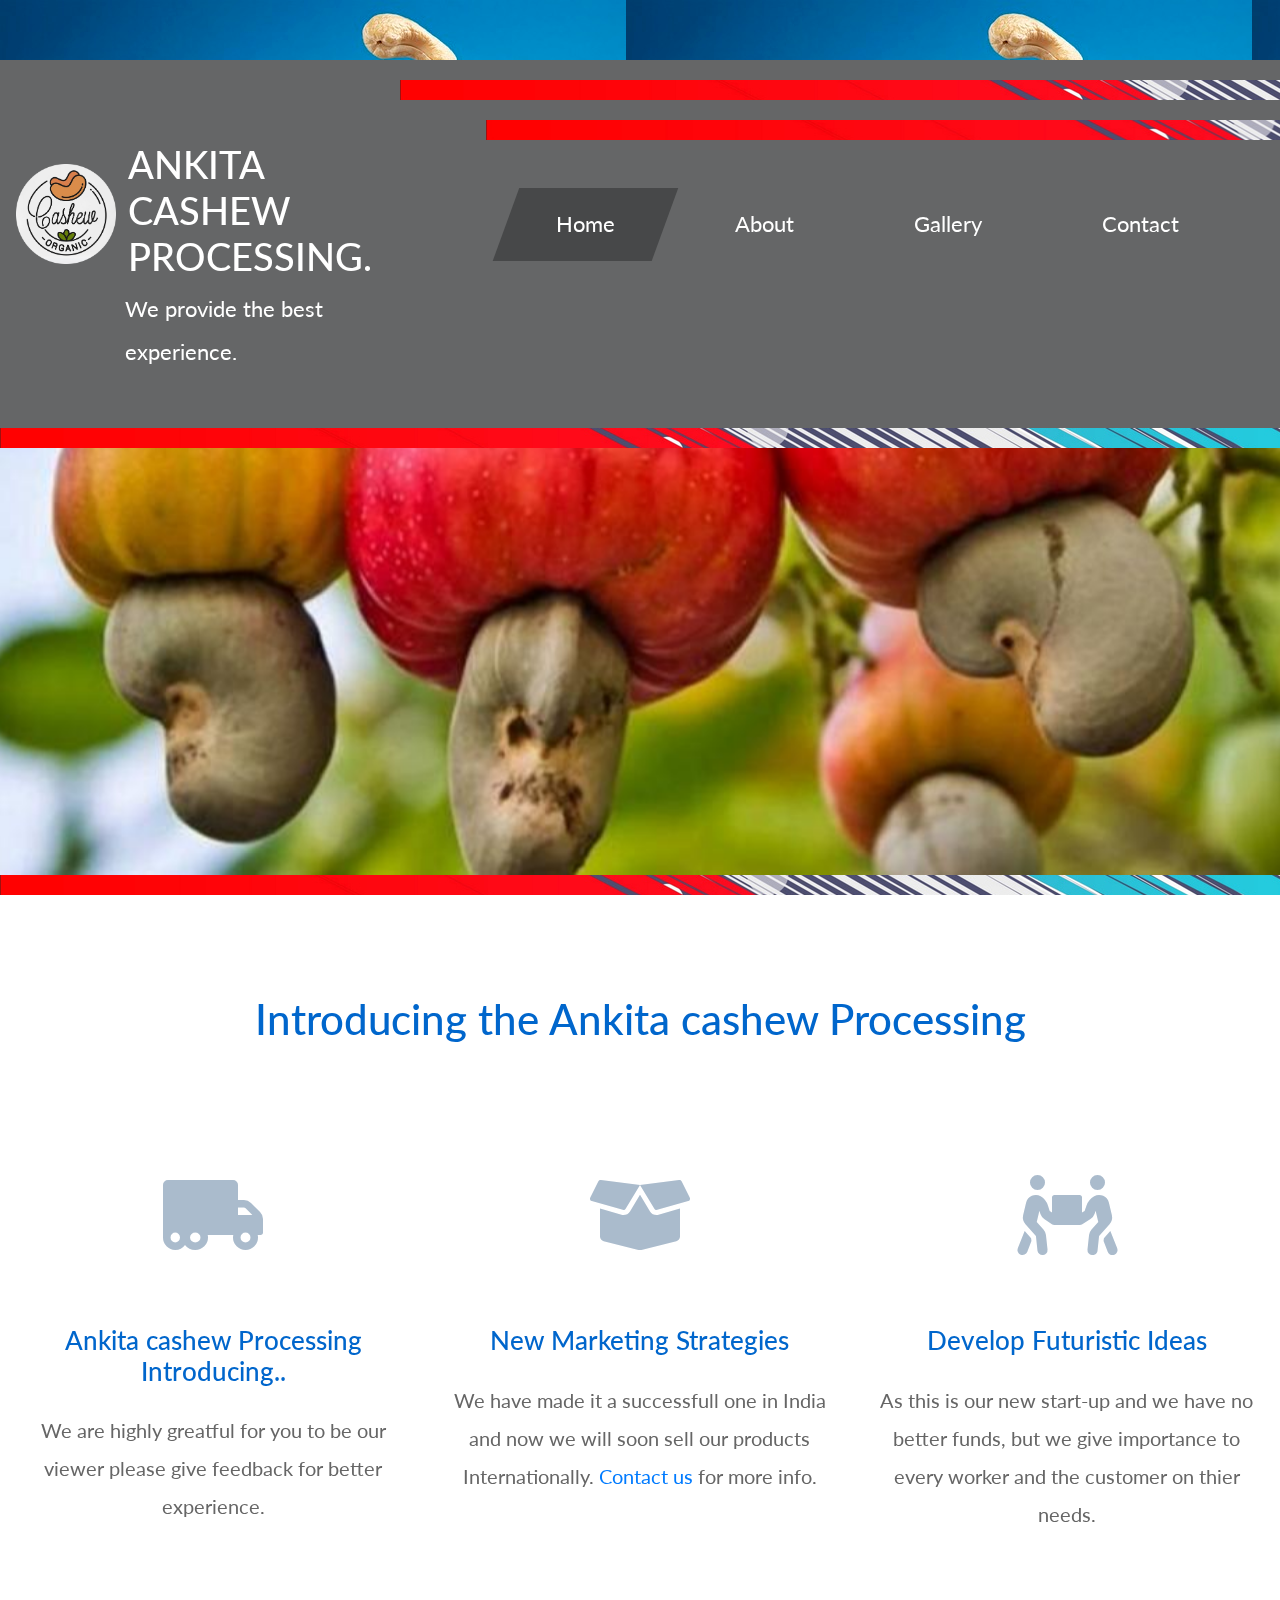
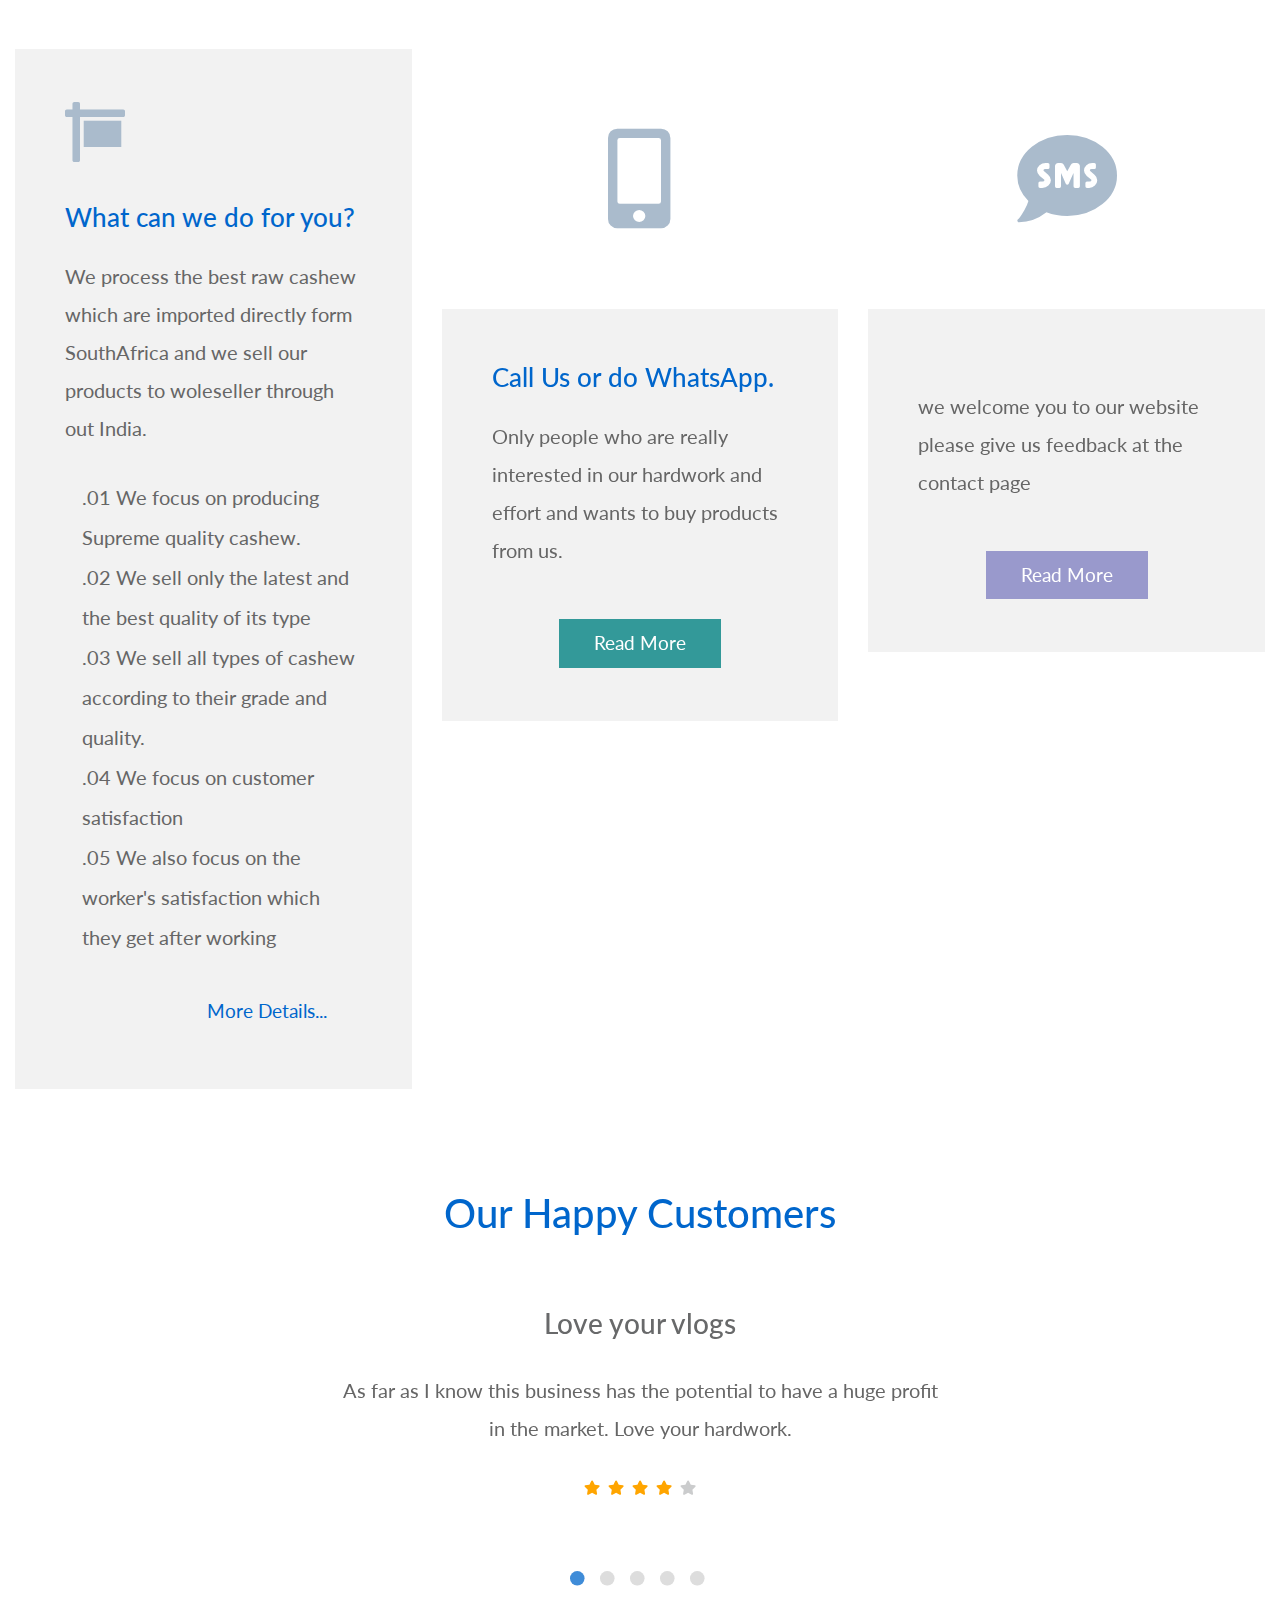
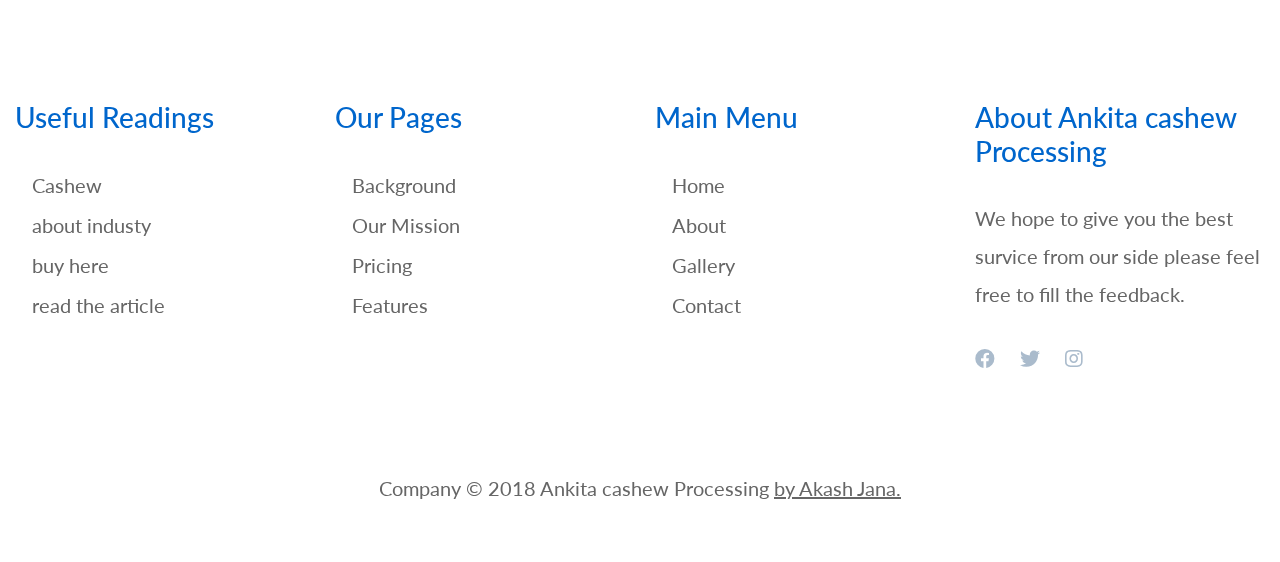
<file: index.html>
<!DOCTYPE html>
<html lang="en">

<head>
  <meta charset="UTF-8">

  <meta name="viewport" content="width=device-width, initial-scale=1.0">
  <link rel="SHORTCUT ICON" href="img\logo.png" alt="logo">

  <meta http-equiv="X-UA-Compatible" content="ie=edge">

  <title>Ankita Cashew Processing</title>

  <link href="https://fonts.googleapis.com/css?family=Lato:400" rel="stylesheet" />
  <!-- https://fonts.google.com/ -->

  <link href="css/bootstrap.min.css" rel="stylesheet" />
  <!-- https://getbootstrap.com/ -->

  <link href="fontawesome/css/all.min.css" rel="stylesheet" />
  <!-- https://fontawesome.com/ -->

  <link href="slick/slick.css" rel='stylesheet' />
  <!-- https://kenwheeler.github.io/slick/ -->
  <link href="slick/slick-theme.css" rel='stylesheet' />

  <link href="css/ankita.css" rel="stylesheet" />

</head>

<body>
  <div class="tm-container">
    <div class="tm-site-header"></div>

    <!-- tm-site-header -->
    <div class="tm-site-header-overlay">
      <div class="tm-header-stripe ml-auto">

      </div>
      <div class="tm-header-stripe tm-header-stripe-short ml-auto">

      </div>
      <div class="container-fluid">
        <div class="row">
          <div class="col-lg-4 tm-site-header-left">
            <table>
              <td>
                <img src="img/logo.png" alt="logo" style="width: 100px;">
              </td>
              <td>
              <h1 class="text-uppercase tm-site-name" style="padding-left: 10px;">Ankita cashew Processing.</h1>
              </td>
            </table>
            <p class="text-white mb-0 tm-site-desc" style="padding-left: 110px;">We provide the best experience.</p>
          </div>
          <div class="col-lg-8 tm-site-header-right">

            <!--Navbar-->
            <nav class="navbar navbar-expand-lg">

              <!-- Collapse button -->
              <button class="navbar-toggler toggler-example" type="button" data-toggle="collapse" data-target="#navbarNav" aria-controls="navbarNav" aria-expanded="false" aria-label="Toggle navigation">
                <span class="dark-blue-text">
                  <i class="fas fa-bars text-white">

                  </i>
                </span>
              </button>


              <!-- Collapsible content -->
              <div class="collapse navbar-collapse tm-nav" id="navbarNav">

                <!-- Links -->
                <ul class="navbar-nav ml-auto">
                  <li class="nav-item active">
                    <a class="nav-link tm-nav-link" href="#">
                      Home
                      <span class="sr-only">
                        (current)
                      </span>
                    </a>
                  </li>
                  <li class="nav-item">
                    <a class="nav-link tm-nav-link" href="about.html">
                      About
                    </a>
                  </li>
                  <li class="nav-item">
                    <a class="nav-link tm-nav-link" href="gallery.html">
                      Gallery
                    </a>
                  </li>
                  <li class="nav-item">
                    <a class="nav-link tm-nav-link" href="contact.html">
                      Contact
                    </a>
                  </li>
                </ul>

                <!-- Links -->
              </div>

              <!-- Collapsible content -->
            </nav>

            <!--/.Navbar-->
          </div>

          <!-- col -->
        </div>

        <!-- row -->
      </div>

      <!-- container fluid -->
    </div>

    <!-- tm-site-header-overlay -->
    <div class="tm-header-stripe w-100">

    </div>
  </div>
  <div class="tm-container">
    <div class="parallax-window" data-parallax="scroll" data-image-src="img/real-dynamic-banner-01.jpg">
    </div>
  </div>

  <div class="tm-container bg-white">
    <div class="tm-header-stripe w-100">

    </div>
    <div class="container-fluid">

      <!--Intro-->
      <section class="row tm-mb-1">
        <h2 class="col-12 text-center tm-text-primary tm-my-1 tm-intro-text">
          Introducing the Ankita cashew Processing</h2>
        <div class="col-lg-4 text-center">
          <div class="tm-box-1">
            <i class="fas fa-truck-moving fa-4x tm-icon-1">

            </i>
            <h3 class="tm-h3 tm-text-primary">
              Ankita cashew Processing Introducing..</h3>
            <p>We are highly greatful for you to be our viewer please give feedback for better experience.</p>
          </div>
        </div>
        <div class="col-lg-4 text-center">
          <div class="tm-box-1">
            <i class="fas fa-box-open fa-4x tm-icon-1">

            </i>
            <h3 class="tm-h3 tm-text-primary">
              New Marketing Strategies</h3>
            <p>We have made it a successfull one in India and now we will soon sell our products Internationally.
              <a rel="nofollow" href="https://templatemo.com/contact" target="_parent">
                Contact us
              </a>
              for more info.
            </p>
          </div>
        </div>
        <div class="col-lg-4 text-center">
          <div class="tm-box-1">
            <i class="fas fa-people-carry fa-4x tm-icon-1">

            </i>
            <h3 class="tm-h3 tm-text-primary">
              Develop Futuristic Ideas</h3>
            <p>As this is our new start-up and we have no better funds, but we give importance to every worker and the customer on thier needs.</p>
          </div>
        </div>
      </section>

      <!-- Services -->
      <div class="row tm-mb-1">
        <div class="col-lg-4">
          <div class="tm-bg-gray tm-box-2">
            <i class="fas fa-3x fa-sign tm-mb-3">

            </i>
            <h3 class="tm-text-primary tm-h3">
              What can we do for you?</h3>
            <p class="tm-mb-4">
              We process the best raw cashew which are imported directly form SouthAfrica and we sell our products to woleseller through out India.</p>
            <ul class="tm-mb-4">
              <li>.01 We focus on producing Supreme quality cashew.</li>
              <li>.02 We sell only the latest and the best quality of its type</li>
              <li>.03 We sell all types of cashew according to their grade and quality.</li>
              <li>.04 We focus on customer satisfaction</li>
              <li>.05 We also focus on the worker's satisfaction which they get after working</li>
            </ul>
            <a href="#" class="d-block text-right btn-pad btn-text">
              More Details...
            </a>
          </div>
        </div>
        <div class="col-lg-4">
          <i class="fas fa-mobile-alt fa-5x tm-icon-2 d-block text-center">

          </i>
          <div class="tm-bg-gray tm-box-2">
            <h3 class="tm-text-primary tm-h3">
              Call Us or do WhatsApp.</h3>
            <p class="tm-mb-5">
              Only people who are really interested in our hardwork and effort and wants to buy products from us.</p>
            <div class="text-center">
              <a href="#" class="btn btn-primary rounded-0">
                Read More</a>
            </div>
          </div>
        </div>
        <div class="col-lg-4">
          <i class="fas fa-sms fa-5x tm-icon-2 d-block text-center">

          </i>
          <div class="tm-bg-gray tm-box-2">
            <h3 class="tm-text-primary tm-h3">

            </h3>
            <p class="tm-mb-5">
              we welcome you to our website please give us feedback at the contact page</p>
            <div class="text-center">
              <a href="#" class="btn btn-secondary rounded-0">
                Read More</a>
            </div>
          </div>
        </div>
      </div>







      <!-- Testimonials -->
      <div class="tm-mb-2">
        <h2 class="text-center tm-text-primary tm-h2-big tm-mb-6">
          Our Happy Customers</h2>

        <!-- Carousel -->
        <div class="col-lg-6 mx-auto tm-mb-4">
          <div class="tm-carousel">
            <div class="text-center">
              <h3 class="tm-mb-4 tm-text-dark-gray">
                Love your vlogs</h3>
              <p class="tm-mb-4">
                As far as I know this business has the potential to have a huge profit in the market. Love your hardwork.</p>
              <div class="rating">
                <span class="star fas fa-star checked">

                </span>
                <span class="star fas fa-star checked">

                </span>
                <span class="star fas fa-star checked">

                </span>
                <span class="star fas fa-star checked">

                </span>
                <span class="star fas fa-star">

                </span>
              </div>
            </div>

            <div class="text-center">
              <h3 class="tm-mb-4 tm-text-dark-gray">
                Good quality cashew kernels.</h3>
              <p class="tm-mb-4">
                I would like to meet your factory and to buy some kernels for the best price.</p>
              <div class="rating">
                <span class="star fas fa-star checked">

                </span>
                <span class="star fas fa-star checked">

                </span>
                <span class="star fas fa-star checked">

                </span>
                <span class="star fas fa-star checked">

                </span>
                <span class="star fas fa-star checked">

                </span>
              </div>
            </div>
            <div class="text-center">
              <h3 class="tm-mb-4 tm-text-dark-gray">
                The move takes no time</h3>
              <p class="tm-mb-4">
                Moving your business digitally is a good thing and this shows that your business is already in high profits. I would like to invest in your business. </p>
              <div class="rating">
                <span class="star fas fa-star checked">

                </span>
                <span class="star fas fa-star checked">

                </span>
                <span class="star fas fa-star checked">

                </span>
                <span class="star fas fa-star checked">

                </span>
                <span class="star fas fa-star">

                </span>
              </div>
            </div>
            <div class="text-center">
              <h3 class="tm-mb-4 tm-text-dark-gray">
                Love your blogs</h3>
              <p class="tm-mb-4">
                the documents were legit and was very interesting to read , love your blogs keep it up.</p>
              <div class="rating">
                <span class="star fas fa-star checked">

                </span>
                <span class="star fas fa-star checked">

                </span>
                <span class="star fas fa-star checked">

                </span>
                <span class="star fas fa-star checked">

                </span>
                <span class="star fas fa-star">

                </span>
              </div>
            </div>
            <div class="text-center">
              <h3 class="tm-mb-4 tm-text-dark-gray">
                Want to do business...</h3>
              <p class="tm-mb-4">
                I am from Delhi the capital of India I am following your hardwork for a long time, so I felt its time to talk to you for some investment.
              </p>
              <div class="rating">
                <span class="star fas fa-star checked">

                </span>
                <span class="star fas fa-star checked">

                </span>
                <span class="star fas fa-star checked">

                </span>
                <span class="star fas fa-star checked">

                </span>
                <span class="star fas fa-star">

                </span>
              </div>
            </div>
          </div>
        </div>
      </div>







      <div class="row tm-mb-7">
        <div class="col-lg-3 col-sm-6 mb-lg-0 mb-5">
          <h3 class="tm-text-primary tm-mb-4">
            Useful Readings</h3>
          <nav class="tm-nav-secondary">
            <ul>
              <li>
                <a href="https://en.wikipedia.org/wiki/Cashew">
                  Cashew
                </a>
              </li>
              <li>
                <a href="https://www.actahort.org/books/1080/1080_10.htm">
                  about industy
                </a>
              </li>
              <li>
                <a href="https://dir.indiamart.com/contai/cashew-nuts.html">
                  buy here
                </a>
              </li>
              <li>
                <a href="http://www.iifpt.edu.in/pmfme/dpr-cnuts.pdf">
                  read the article
                </a>
              </li>
            </ul>
          </nav>
        </div>

        <div class="col-lg-3 col-sm-6 mb-lg-0 mb-5">
          <h3 class="tm-text-primary tm-mb-4">Our Pages</h3>
          <nav class="tm-nav-secondary">
            <ul>
              <li><a href="#">Background</a></li>
              <li><a href="#">Our Mission</a></li>
              <li><a href="#">Pricing</a></li>
              <li><a href="#">Features</a></li>
            </ul>
          </nav>
        </div>

        <div class="col-lg-3 col-sm-6 mb-lg-0 mb-5">
          <h3 class="tm-text-primary tm-mb-4">Main Menu</h3>
          <nav class="tm-nav-secondary">
            <ul>
              <li>
                <a href="index.html">
                  Home
                  <span class="sr-only">
                    (current)
                  </span>
                </a>
              </li>
              <li>
                <a href="about.html">
                  About
                </a>
              </li>
              <li>
                <a href="#">
                  Gallery
                </a>
              </li>
              <li>
                <a href="contact.html">
                  Contact
                </a>
              </li>
            </ul>
          </nav>
        </div>
        <div class="col-lg-3 col-sm-6 mb-lg-0 mb-5">
          <h3 class="tm-text-primary tm-mb-4">
            About Ankita cashew Processing</h3>
          <p class="tm-mb-4">
            We hope to give you the best survice from our side please feel free to fill the feedback.</p>
          <div>



            <!-- REMOVE $https://www.facebook.com/profile.php?id=100069799420861&viewas=100000686899395 a href="https://www.youtube.com" class="type the youtube url" target="_blank">
            <i class="fab fa-youtube tm-social-icon">

            </i>
          </a -->



            <a href="https://www.facebook.com/profile.php?id=100069799420861&viewas=100000686899395" class="tm-social-link" target="_blank">
              <i class="fab fa-facebook tm-social-icon">

              </i>
            </a>
            <a href="https://twitter.com/AnkitaCashew?ref_src=twsrc%5Etfw" class="twitter-timeline" target="_blank">
              <i class="fab fa-twitter tm-social-icon">

              </i>
            </a>
            <a href="https://www.instagram.com/ankita_cashew_processing/" class="tm-social-link" target="_blank">
              <i class="fab fa-instagram tm-social-icon">

              </i>
            </a>
          </div>
        </div>
      </div>
      <footer class="row">
        <p class="mb-0 w-100 text-center col-12">
          Company &copy; 2018 Ankita cashew Processing
          <a rel="nofollow" href="https://akashjana2123.github.io/portfolio1/" class="portfolio1">
            by Akash Jana.</a>
        </p>
      </footer>
    </div>

    <!-- container-fluid -->
  </div>

  <!-- tm-container -->
  <script src="js/jquery-3.4.1.min.js">

  </script>
  <script src="js/bootstrap.min.js">

  </script>
  <script src="js/parallax.min.js">

  </script>

  <!-- https://pixelcog.github.io/parallax.js/ -->
  <script src="slick/slick.min.js">

  </script>
  <script src="js/tooplate-script.js">

  </script>
  <script>
    $(document).ready(function() {
      // Testimonials carousel
      $('.tm-carousel').slick({
        dots: true,
        infinite: false,
        speed: 300,
        slidesToShow: 1,
        slidesToScroll: 1
      });
    });
  </script>
</body>

</html>
</file>
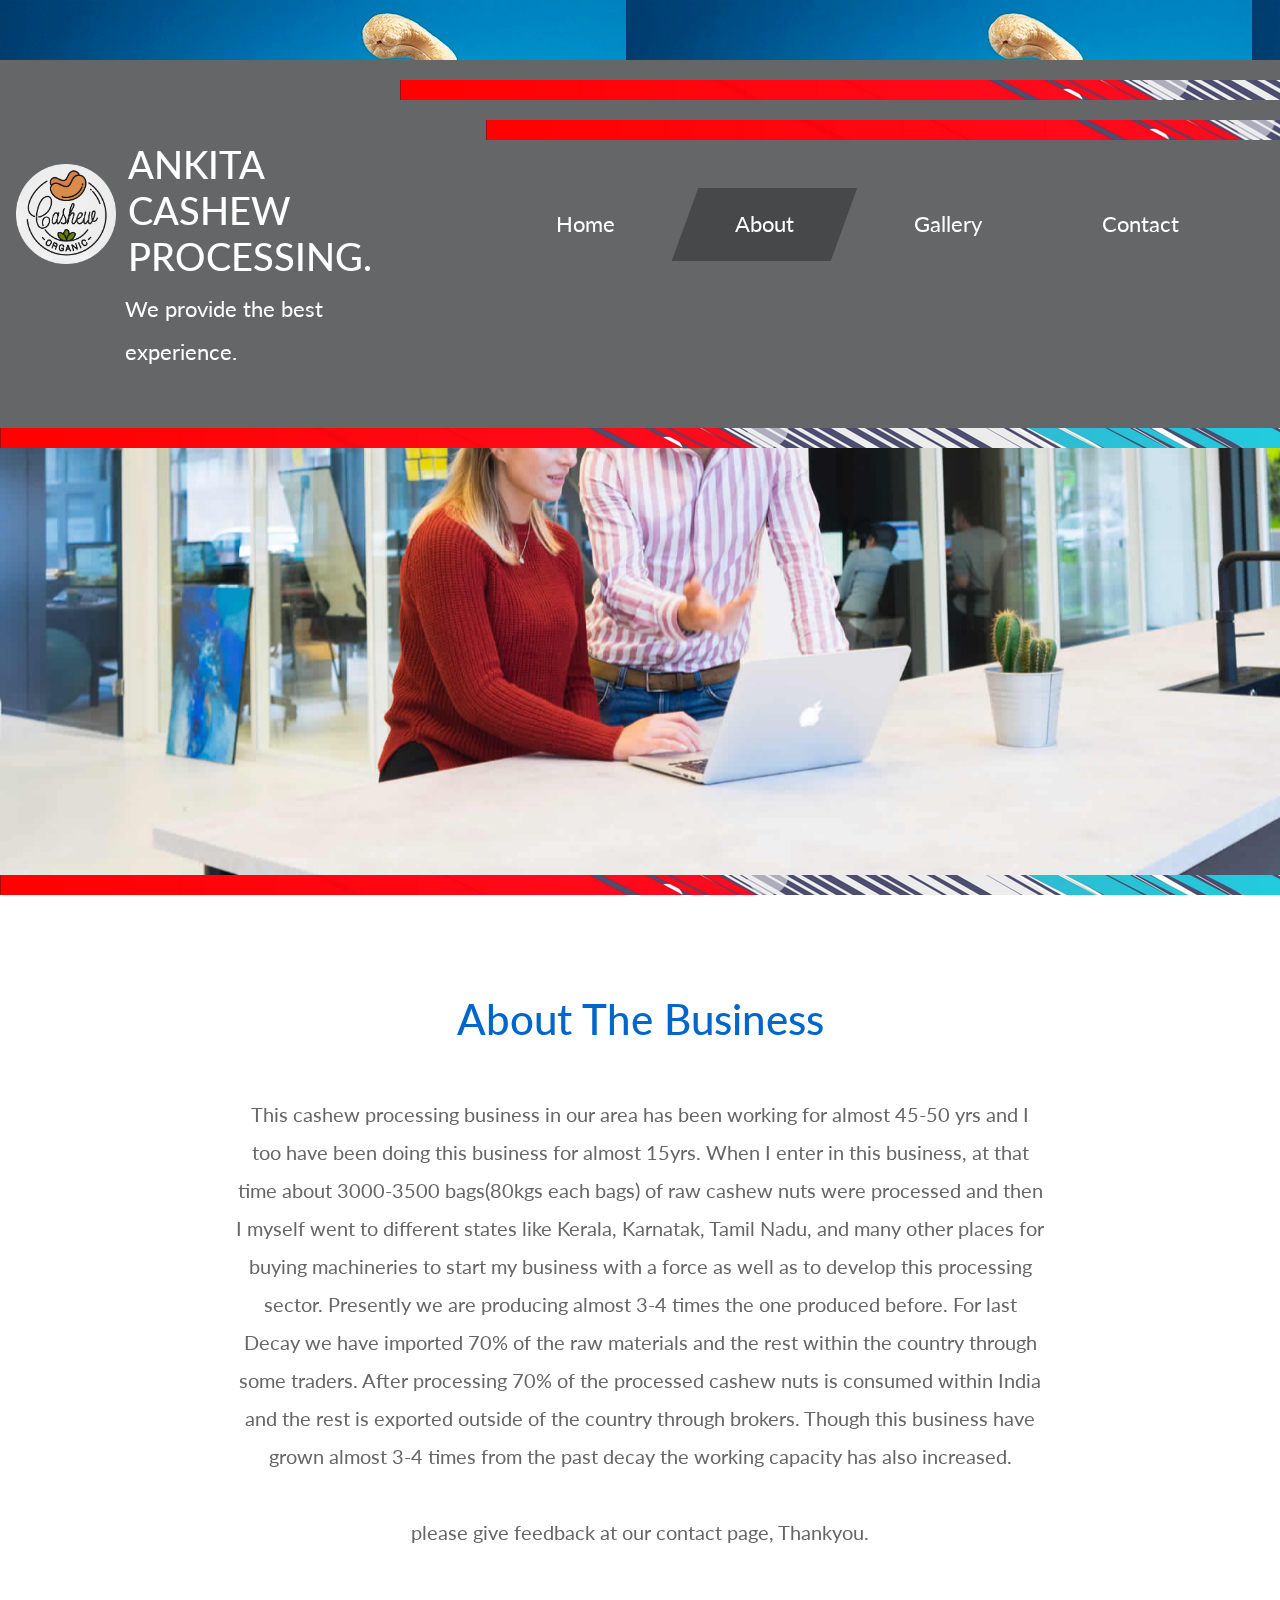
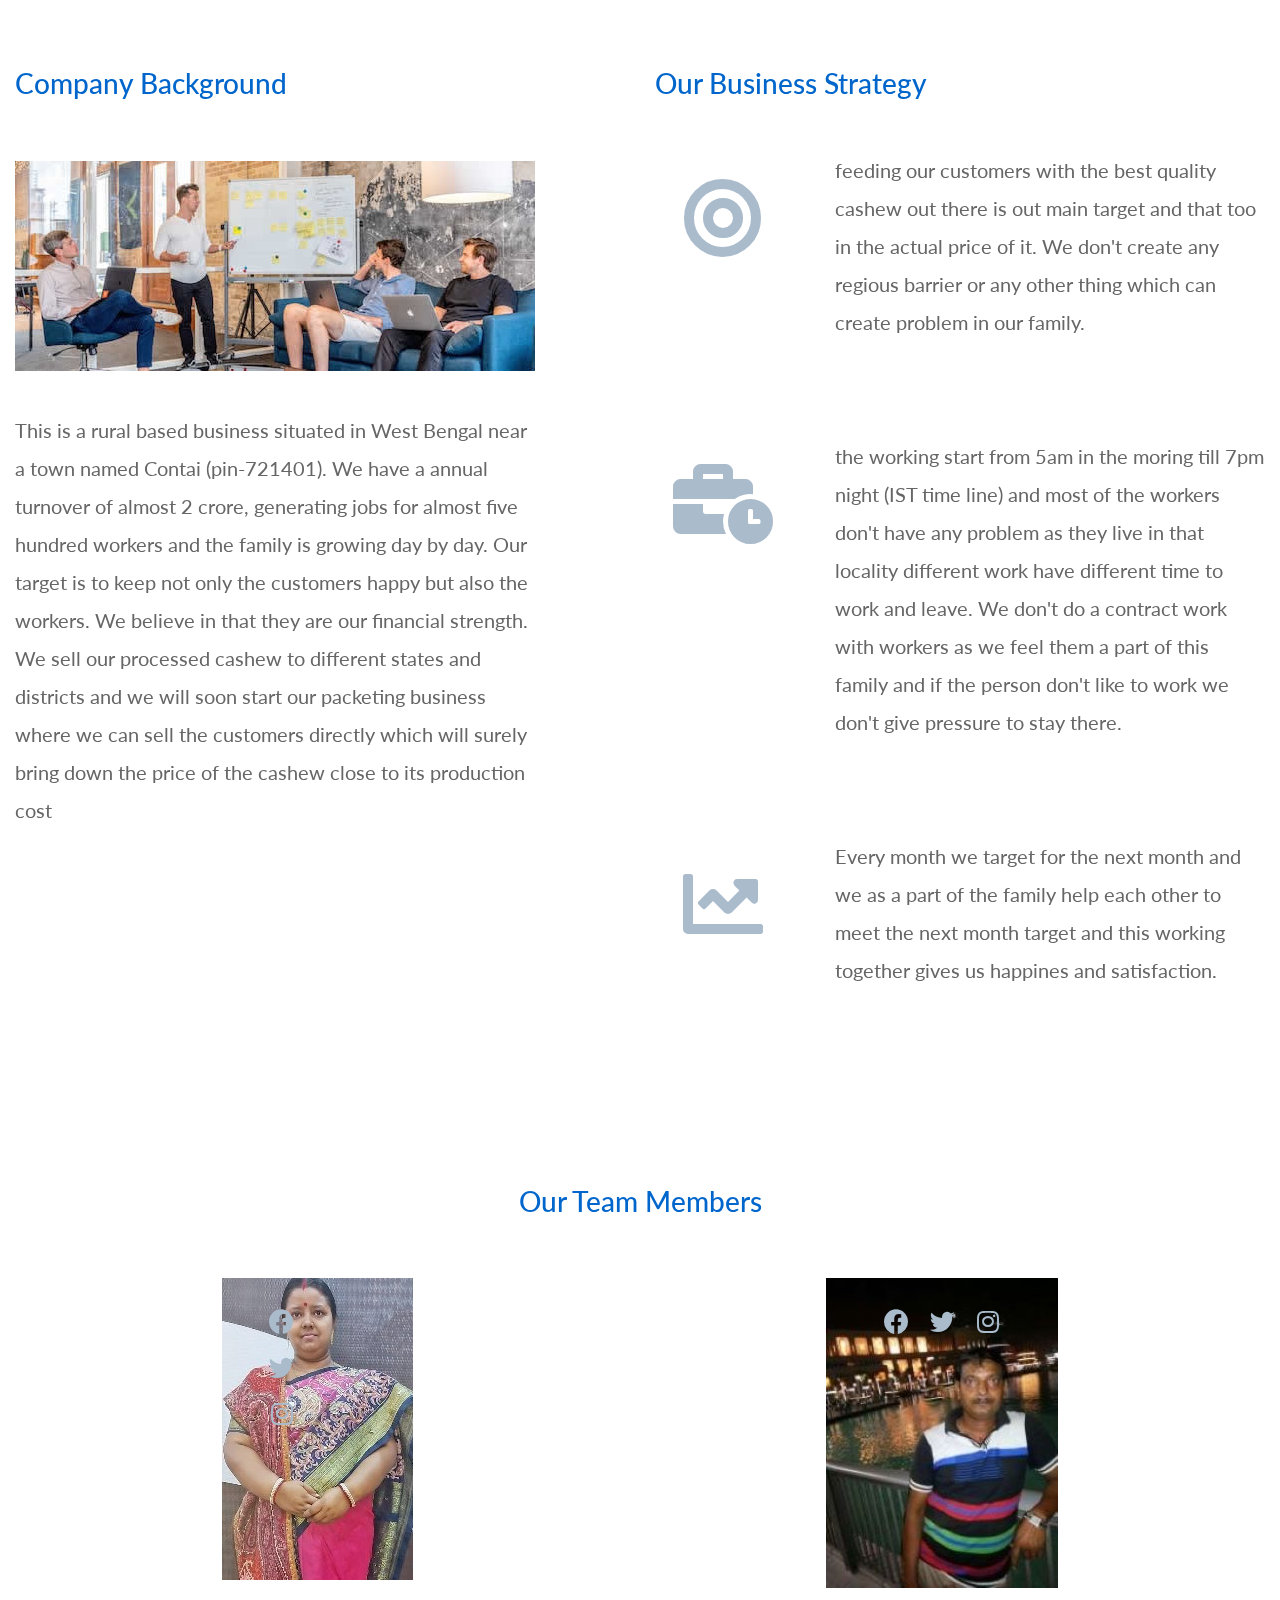
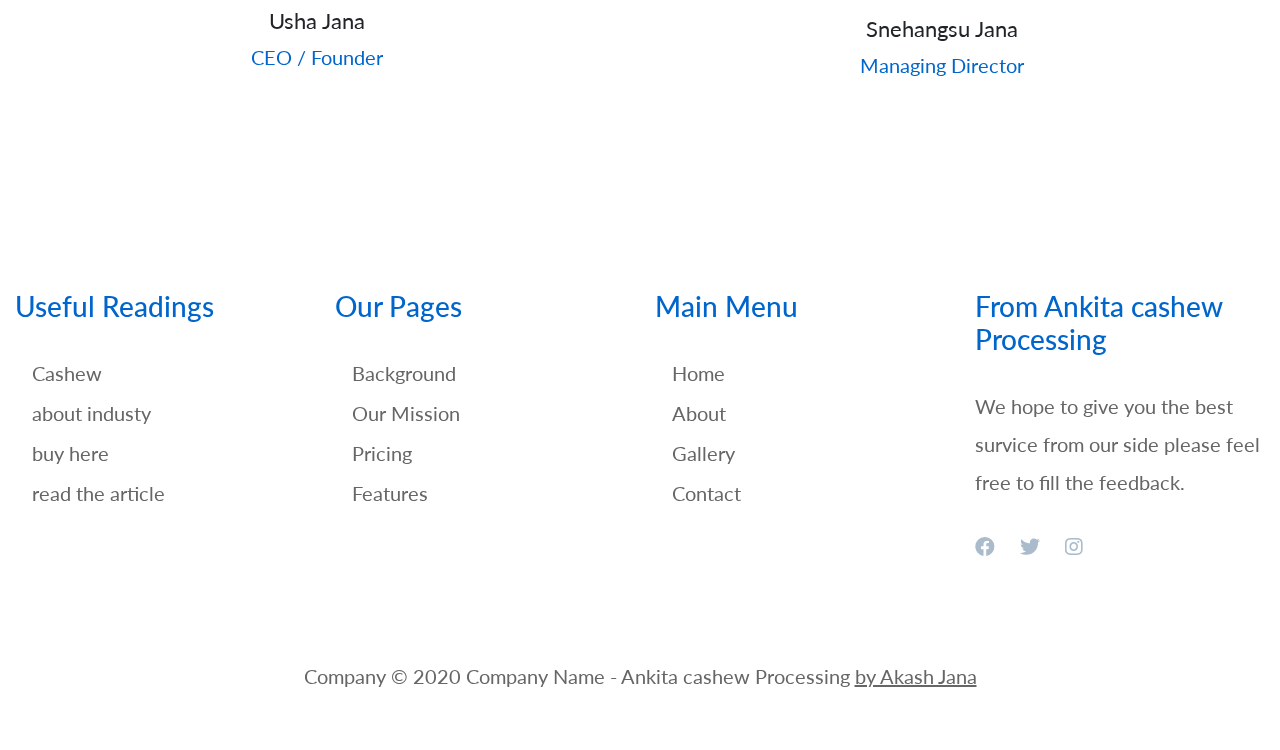
<file: about.html>
<!DOCTYPE html>
<html lang="en">

<head>
  <meta charset="UTF-8">
  <link rel="SHORTCUT ICON" href="img\logo.png" alt="logo">

  <meta name="viewport" content="width=device-width, initial-scale=1.0">

  <meta http-equiv="X-UA-Compatible" content="ie=edge">

  <title>Ankita cashew Processing</title>

  <link href="https://fonts.googleapis.com/css?family=Lato:400" rel="stylesheet" />

  <link href="css/bootstrap.min.css" rel="stylesheet" />
  <link href="fontawesome/css/all.min.css" rel="stylesheet" />

  <link href="css/ankita.css" rel="stylesheet" />

</head>

<body>
  <div class="tm-container">
    <div class="tm-site-header">

    </div>

    <!-- tm-site-header -->
    <div class="tm-site-header-overlay">
      <div class="tm-header-stripe ml-auto">

      </div>
      <div class="tm-header-stripe tm-header-stripe-short ml-auto">

      </div>
      <div class="container-fluid">
        <div class="row">
          <div class="col-lg-4 tm-site-header-left">
            <table>
              <td>
                <img src="img/logo.png" alt="logo" style="width: 100px;">
              </td>
              <td>
              <h1 class="text-uppercase tm-site-name" style="padding-left: 10px;">Ankita cashew Processing.</h1>
              </td>
            </table>
            <p class="text-white mb-0 tm-site-desc" style="padding-left: 110px;">We provide the best experience.</p>
          </div>
          <div class="col-lg-8 tm-site-header-right">

            <!--Navbar-->
            <nav class="navbar navbar-expand-lg">

              <!-- Collapse button -->
              <button class="navbar-toggler toggler-example" type="button" data-toggle="collapse" data-target="#navbarNav" aria-controls="navbarNav" aria-expanded="false" aria-label="Toggle navigation">
                <span class="dark-blue-text">
                  <i class="fas fa-bars text-white">

                  </i>
                </span>
              </button>

              <!-- Collapsible content -->
              <div class="collapse navbar-collapse tm-nav" id="navbarNav">

                <!-- Links -->
                <ul class="navbar-nav ml-auto">
                  <li class="nav-item">
                    <a class="nav-link tm-nav-link" href="index.html">
                      Home
                    </a>
                  </li>
                  <li class="nav-item active">
                    <a class="nav-link tm-nav-link" href="#">
                      About
                      <span class="sr-only">
                        (current)
                      </span>
                    </a>
                  </li>
                  <li class="nav-item">
                    <a class="nav-link tm-nav-link" href="gallery.html">
                      Gallery
                    </a>
                  </li>
                  <li class="nav-item">
                    <a class="nav-link tm-nav-link" href="contact.html">
                      Contact
                    </a>
                  </li>
                </ul>

                <!-- Links -->
              </div>

              <!-- Collapsible content -->
            </nav>

            <!--/.Navbar-->
          </div>

          <!-- col -->
        </div>

        <!-- row -->
      </div>

      <!-- container fluid -->
    </div>

    <!-- tm-site-header-overlay -->
    <div class="tm-header-stripe w-100">

    </div>
  </div>
  <div class="tm-container">
    <div class="parallax-window" data-parallax="scroll" data-image-src="img/real-dynamic-banner-02.jpg">

    </div>
  </div>

  <div class="tm-container bg-white">
    <div class="tm-header-stripe w-100">

    </div>
    <div class="container-fluid">

      <!--Intro-->
      <section class="row tm-mb-1">
        <div class="col-12 text-center mx-auto tm-about-box">
          <h2 class="tm-text-primary tm-my-1 tm-mb-5 tm-intro-text">
            About The Business</h2>


          <p>This cashew processing business in our area has been working for almost 45-50 yrs and I too have been doing this business for almost 15yrs. When I enter in this business, at that time about 3000-3500 bags(80kgs each bags) of raw cashew nuts were processed and then I myself went to different states like Kerala, Karnatak, Tamil Nadu, and many other places for buying machineries to start my business with a force as well as to develop this processing sector. Presently we are producing almost 3-4 times the one produced before. For last Decay we have imported 70% of the raw materials and the rest within the country through some traders. After processing 70% of the processed cashew nuts is consumed within India and the rest is exported outside of the country through brokers. Though this business have grown almost 3-4 times from the past decay the working capacity has also increased. <br><br>please give feedback at our contact page, Thankyou.</p>

        </div>
      </section>

      <div class="row tm-mb-1">
        <section class="col-lg-6 mb-lg-0 mb-5 tm-company-background-col">
          <div class="tm-company-background">
            <h3 class="tm-text-primary tm-mb-9">
              Company Background</h3>
            <img src="img/company-background.jpg" alt="Company Background Image" class="img-fluid tm-mb-3">

            <p class="tm-mb-3">This is a rural based business situated in West Bengal near a town named Contai (pin-721401). We have a annual turnover of almost 2 crore, generating jobs for almost five hundred workers and the family is growing day by day. Our target is to keep not only the customers happy but also the workers. We believe in that they are our financial strength. We sell our processed cashew to different states and districts and we will soon start our packeting business where we can sell the customers directly which will surely bring down the price of the cashew close to its production cost</p>

          </div>
        </section>
        <section class="col-lg-6">
          <h3 class="tm-text-primary tm-mb-5">
            Our Business Strategy</h3>
          <div class="tm-strategy-box tm-mb-7">
            <i class="fas fa-bullseye fa-4x tm-strategy-icon">

            </i>

            <p class="tm-strategy-text">feeding our customers with the best quality cashew out there is out main target and that too in the actual price of it. We don't create any regious barrier or any other thing which can create problem in our family.</p>

          </div>

          <div class="tm-strategy-box tm-mb-7">
            <i class="fas fa-business-time fa-4x tm-strategy-icon">

            </i>

            <p class="tm-strategy-text">the working start from 5am in the moring till 7pm night (IST time line) and most of the workers don't have any problem as they live in that locality different work have different time to work and leave. We don't do a contract work with workers as we feel them a part of this family and if the person don't like to work we don't give pressure to stay there.</p>

          </div>
          <div class="tm-strategy-box tm-mb-7">
            <i class="fas fa-chart-line fa-4x tm-strategy-icon">

            </i>
            <p class="tm-strategy-text">Every month we target for the next month and we as a part of the family help each other to meet the next month target and this working together gives us happines and satisfaction.</p>

          </div>
        </section>
      </div>
      <section class="row tm-mb-8">
        <h3 class="col-12 tm-text-primary text-center tm-mb-5">
          Our Team Members</h3>
        <div class="col-12">
          <div class="tm-members">
            <div class="tm-member">
              <figure class="text-center effect-bubba mb-4">
                <img src="img/people-01.jpg" alt="Image" class="img-fluid">
                <figcaption>
                  <div class="col-lg-3 col-sm-6 mb-lg-0 mb-5">

                    <div>
                      <a href="https://www.facebook.com/profile.php?id=100069799420861&viewas=100000686899395" class="tm-social-link" target="_blank">
                        <i class="fab fa-facebook tm-social-icon">

                        </i>
                      </a>
                      <a href="https://twitter.com/AnkitaCashew?ref_src=twsrc%5Etfw" class="twitter-timeline" target="_blank">
                        <i class="fab fa-twitter tm-social-icon">

                        </i>
                      </a>
                      <a href="https://www.instagram.com/ankita_cashew_processing/" class="tm-social-link" target="_blank">
                        <i class="fab fa-instagram tm-social-icon">

                      </i>
                    </a>
                    </div>
                  </div>
                </figcaption>
              </figure>
              <div class="text-center">
                <span class="d-block mb-1 tm-name">
                  Usha Jana
                </span>
                <span class="d-block tm-text-primary">
                  CEO / Founder
                </span>
              </div>
            </div>
            <div class="tm-member">
              <figure class="text-center effect-bubba mb-4">
                <img src="img/people-02.jpg" alt="Image" class="img-fluid">
                <figcaption>
                  <div>
                    <a href="https://www.facebook.com/profile.php?id=100069799420861&viewas=100000686899395" class="tm-social-link" target="_blank">
                      <i class="fab fa-facebook tm-social-icon">

                      </i>
                    </a>
                    <a href="https://twitter.com/AnkitaCashew?ref_src=twsrc%5Etfw" class="twitter-timeline" target="_blank">
                      <i class="fab fa-twitter tm-social-icon">

                      </i>
                    </a>
                    <a href="https://www.instagram.com/ankita_cashew_processing/" class="tm-social-link" target="_blank">
                      <i class="fab fa-instagram tm-social-icon">

                      </i>
                    </a>
                  </div>
                </figcaption>
              </figure>
              <div class="text-center">
                <span class="d-block mb-1 tm-name">
                  Snehangsu Jana
                </span>
                <span class="d-block tm-text-primary">
                  Managing Director
                </span>
              </div>

            </div>
          </div>
        </div>
      </section>
      <div class="row tm-mb-7">
        <div class="col-lg-3 col-sm-6 mb-lg-0 mb-5">
          <h3 class="tm-text-primary tm-mb-4">
            Useful Readings</h3>
          <nav class="tm-nav-secondary">
            <ul>
              <li><a href="https://en.wikipedia.org/wiki/Cashew">Cashew</a></li>
              <li><a href="https://www.actahort.org/books/1080/1080_10.htm">about industy</a></li>
              <li><a href="https://dir.indiamart.com/contai/cashew-nuts.html">buy here</a></li>
              <li><a href="http://www.iifpt.edu.in/pmfme/dpr-cnuts.pdf">read the article </a></li>
            </ul>
          </nav>
        </div>
        <div class="col-lg-3 col-sm-6 mb-lg-0 mb-5">
          <h3 class="tm-text-primary tm-mb-4">
            Our Pages</h3>
          <nav class="tm-nav-secondary">
            <ul>
              <li>
                <a href="#">
                  Background
                </a>
              </li>
              <li>
                <a href="#">
                  Our Mission
                </a>
              </li>
              <li>
                <a href="#">
                  Pricing
                </a>
              </li>
              <li>
                <a href="#">
                  Features
                </a>
              </li>
            </ul>
          </nav>
        </div>
        <div class="col-lg-3 col-sm-6 mb-lg-0 mb-5">
          <h3 class="tm-text-primary tm-mb-4">Main Menu</h3>
          <nav class="tm-nav-secondary">
            <ul>
              <li>
                <a href="index.html">
                  Home
                </a>
              </li>
              <li>
                <a href="about.html">
                  About
                </a>
              </li>
              <li>
                <a href="#">
                  Gallery
                  <span class="sr-only">
                    (current)
                  </span>
                </a>
              </li>
              <li>
                <a href="contact.html">
                  Contact
                </a>
              </li>
            </ul>
          </nav>
        </div>

        <div class="col-lg-3 col-sm-6 mb-lg-0 mb-5">
          <h3 class="tm-text-primary tm-mb-4">From Ankita cashew Processing</h3>
          <p class="tm-mb-4">We hope to give you the best survice from our side please feel free to fill the feedback.</p>
          <div>
            <a href="https://www.facebook.com/profile.php?id=100069799420861&viewas=100000686899395" class="tm-social-link" target="_blank">
              <i class="fab fa-facebook tm-social-icon">

              </i>
            </a>
            <a href="https://twitter.com/AnkitaCashew?ref_src=twsrc%5Etfw" class="twitter-timeline" target="_blank">
              <i class="fab fa-twitter tm-social-icon">

              </i>
            </a>
            <a href="https://www.instagram.com/ankita_cashew_processing/" class="tm-social-link" target="_blank">
              <i class="fab fa-instagram tm-social-icon">

              </i>
            </a>
          </div>
        </div>
      </div>
      <footer class="row">
        <p class="mb-0 w-100 text-center col-12">
          Company &copy; 2020 Company Name - Ankita cashew Processing
          <a rel="nofollow" href="https://akashjana2123.github.io/portfolio1/" class="portfolio1">
            by Akash Jana</a>
        </p>
      </footer>
    </div>

    <!-- container-fluid -->
  </div>

  <!-- tm-container -->

  <script src="js/jquery-3.4.1.min.js">

  </script>
  <script src="js/bootstrap.min.js">

  </script>
  <script src="js/parallax.min.js">

  </script>
  <script src="js/tooplate-script.js">

  </script>
</body>

</html>
</file>
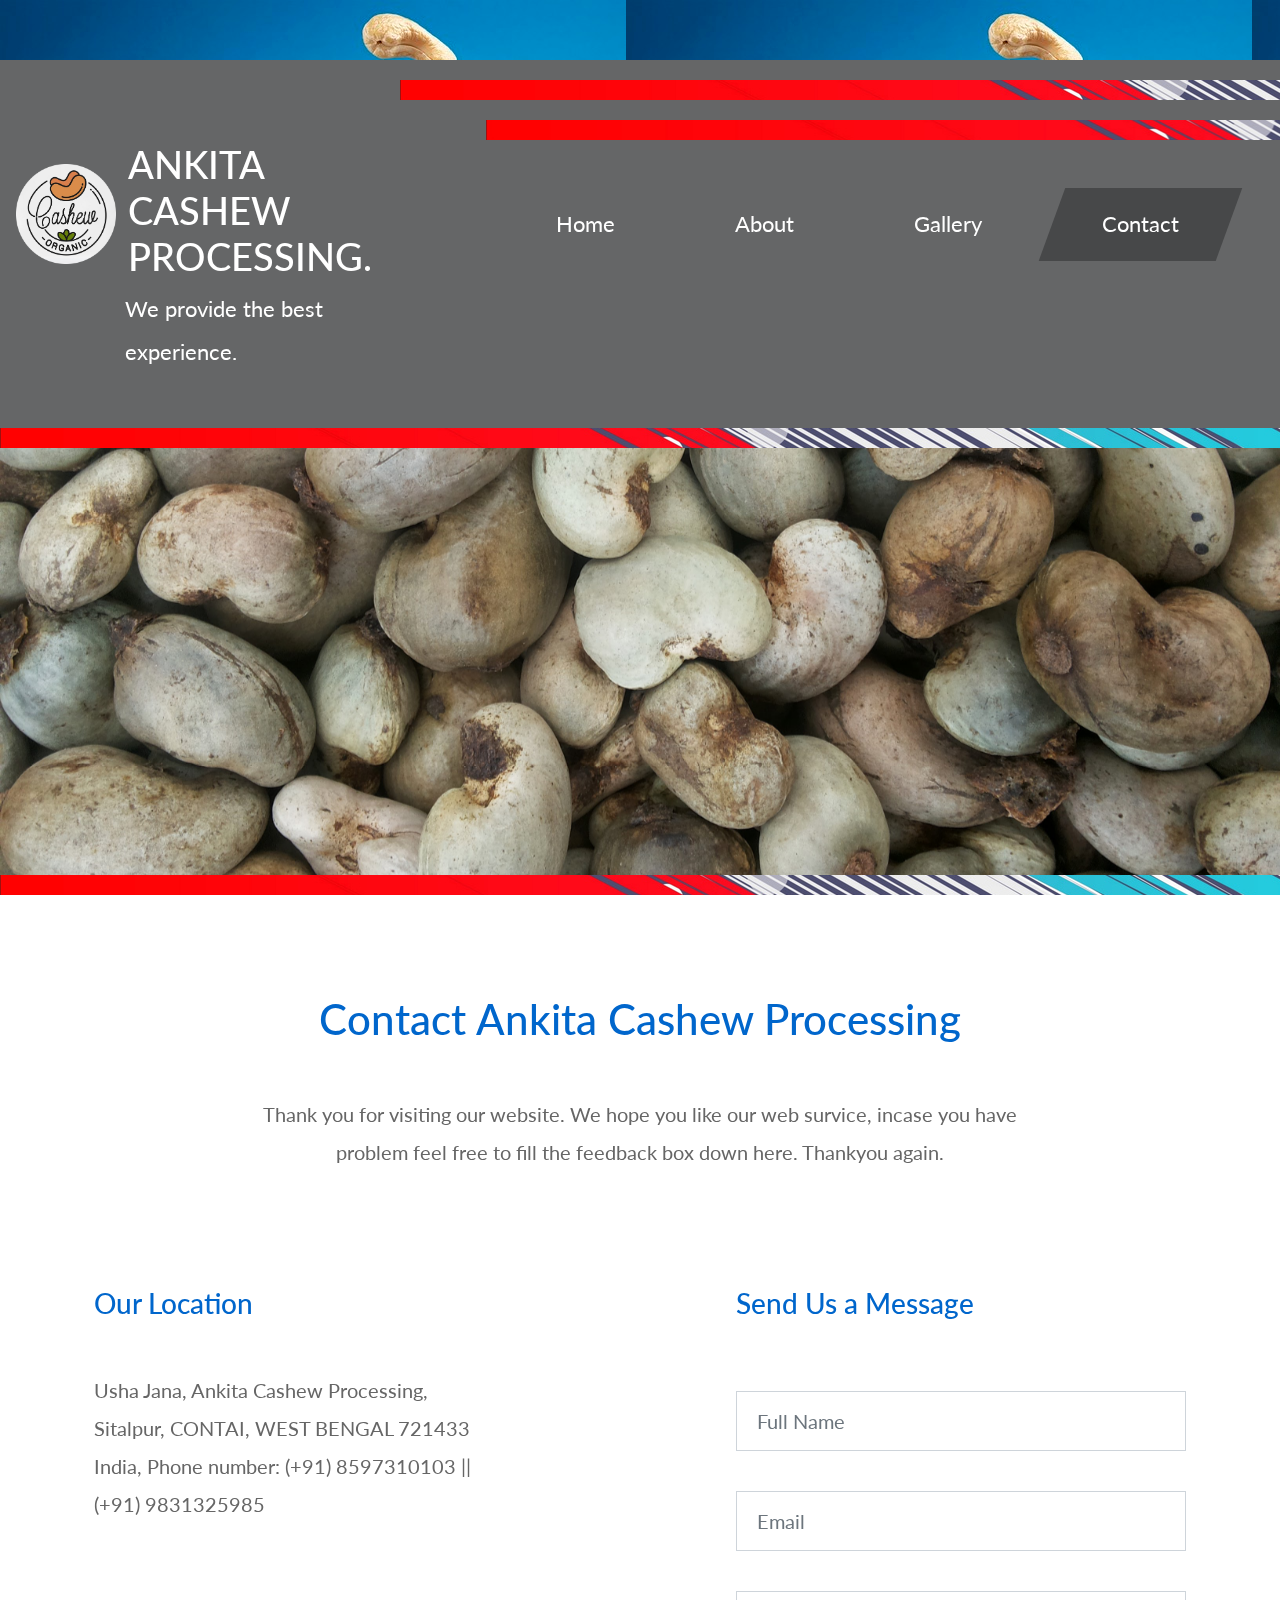
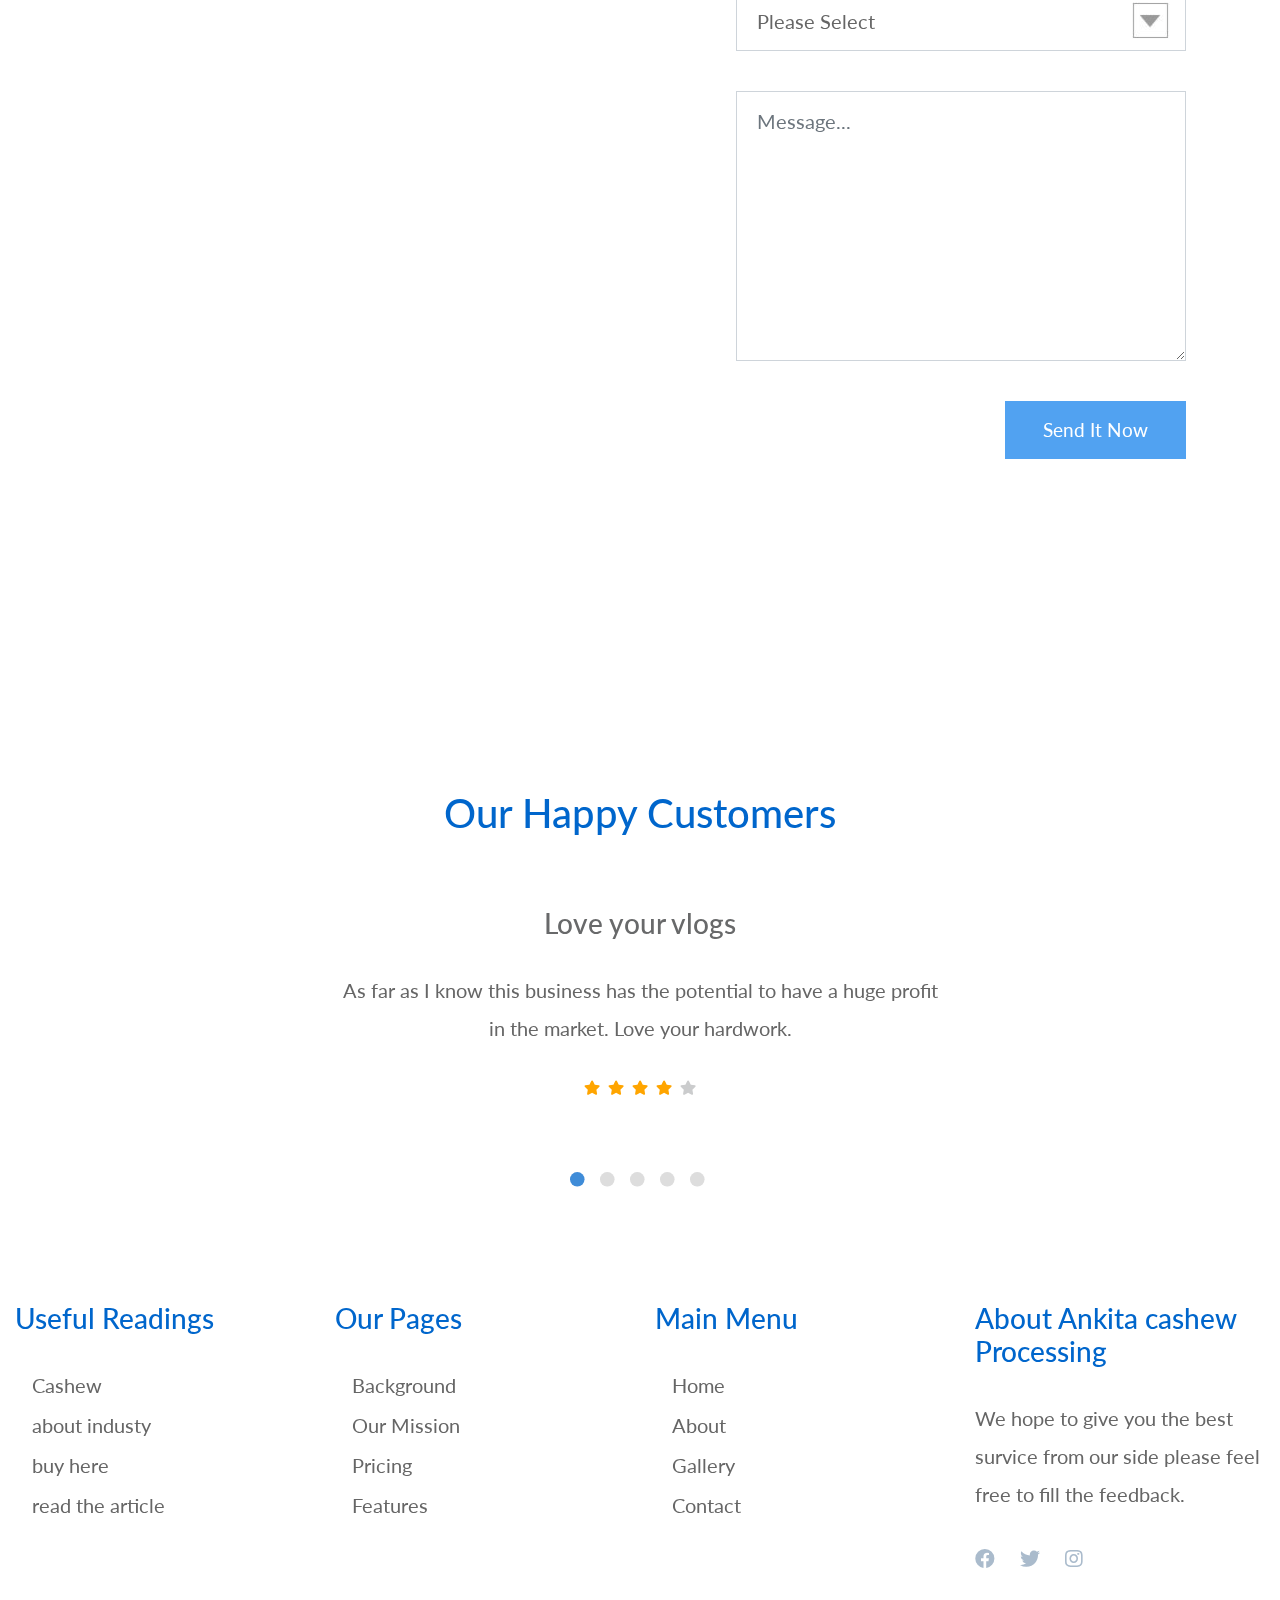
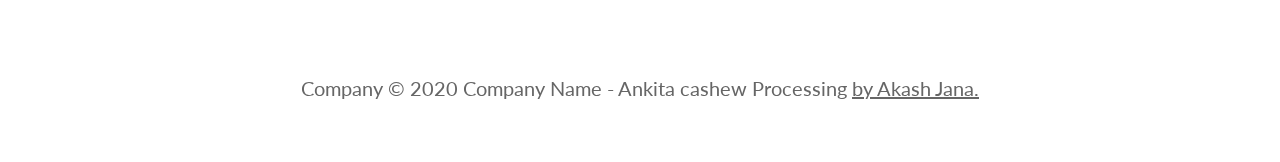
<file: contact.html>
<!DOCTYPE html>
<html lang="en">

<head>
  <meta charset="UTF-8">
  <link rel="SHORTCUT ICON" href="img\logo.png" alt="logo">

  <meta name="viewport" content="width=device-width, initial-scale=1.0">

  <meta http-equiv="X-UA-Compatible" content="ie=edge">

  <title>Ankita cashew Processing</title>

  <link href="https://fonts.googleapis.com/css?family=Lato:400" rel="stylesheet" />

  <link href="css/bootstrap.min.css" rel="stylesheet" />

  <link href="fontawesome/css/all.min.css" rel="stylesheet" />

  <link href="slick/slick.css" rel='stylesheet' />
  <link href="slick/slick-theme.css" rel='stylesheet' />

  <link href="css/ankita.css" rel="stylesheet" />

</head>

<body>
  <div class="tm-container">

    <div class="tm-site-header">

    </div>
    <!-- tm-site-header -->
    <div class="tm-site-header-overlay">
      <div class="tm-header-stripe ml-auto">

      </div>
      <div class="tm-header-stripe tm-header-stripe-short ml-auto">

      </div>
      <div class="container-fluid">
        <div class="row">
          <div class="col-lg-4 tm-site-header-left">
            <table>
              <td>
                <img src="img/logo.png" alt="logo" style="width: 100px;">
              </td>
              <td>
              <h1 class="text-uppercase tm-site-name" style="padding-left: 10px;">Ankita cashew Processing.</h1>
              </td>
            </table>
            <p class="text-white mb-0 tm-site-desc" style="padding-left: 110px;">We provide the best experience.</p>
          </div>
          <div class="col-lg-8 tm-site-header-right">

            <!--Navbar-->
            <nav class="navbar navbar-expand-lg">

              <!-- Collapse button -->
              <button class="navbar-toggler toggler-example" type="button" data-toggle="collapse" data-target="#navbarNav" aria-controls="navbarNav" aria-expanded="false" aria-label="Toggle navigation">
                <span class="dark-blue-text">
                  <i class="fas fa-bars text-white">

                  </i>
                </span>
              </button>

              <!-- Collapsible content -->
              <div class="collapse navbar-collapse tm-nav" id="navbarNav">

                <!-- Links -->
                <ul class="navbar-nav ml-auto">
                  <li class="nav-item">
                    <a class="nav-link tm-nav-link" href="index.html">Home</a>
                  </li>
                  <li class="nav-item">
                    <a class="nav-link tm-nav-link" href="about.html">About</a>
                  </li>
                  <li class="nav-item">
                    <a class="nav-link tm-nav-link" href="gallery.html">Gallery</a>
                  </li>
                  <li class="nav-item active">
                    <a class="nav-link tm-nav-link" href="#">Contact <span class="sr-only">(current)</span></a>
                  </li>
                </ul>

                <!-- Links -->
              </div>

              <!-- Collapsible content -->
            </nav>

            <!--/.Navbar-->
          </div>

          <!-- col -->
        </div>

        <!-- row -->
      </div>

      <!-- container fluid -->
    </div>

    <!-- tm-site-header-overlay -->
    <div class="tm-header-stripe w-100">

    </div>
  </div>
  <div class="tm-container">
    <div class="parallax-window" data-parallax="scroll" data-image-src="img/real-dynamic-banner-04.jpg">

    </div>
  </div>

  <div class="tm-container bg-white">
    <div class="tm-header-stripe w-100">

    </div>
    <div class="container-fluid">

      <!--Intro-->
      <section class="row tm-mb-1">
        <div class="col-12 text-center mx-auto tm-about-box">
          <h2 class="tm-text-primary tm-my-1 tm-mb-5 tm-intro-text">
            Contact Ankita Cashew Processing
          </h2>
          <p>Thank you for visiting our website. We hope you like our web survice, incase you have problem feel free to fill the feedback box down here. Thankyou again.</p>
        </div>
      </section>

      <div class="row tm-mb-10 tm-contact-row mx-auto">
        <div class="col-lg-6 tm-contact-left">
          <div class="tm-double-border-1 tm-border-gray">
            <div class="tm-double-border-2 tm-border-gray tm-box-pad">
              <h3 class="tm-text-primary tm-mb-5">
                Our Location</h3>
              <address class="tm-mb-9"> Usha Jana,
                Ankita Cashew Processing,
                Sitalpur,
                CONTAI, WEST BENGAL 721433
                India,
                Phone number: (+91) ‪8597310103‬ || (+91) 9831325985</address>
              <div class="mapouter">
                <div class="gmap_canvas">
                  <iframe width="100%" height="440" id="gmap_canvas"
                    src="https://www.google.com/maps/embed?pb=!1m18!1m12!1m3!1d3705.069172205428!2d87.7332131660847!3d21.77758371530095!2m3!1f0!2f0!3f0!3m2!1i1024!2i768!4f13.1!3m3!1m2!1s0x3a032726a447680d%3A0x7d4f1cac92a6157f!2sAnkita%20Cashew%20Processing!5e0!3m2!1sen!2sin!4v1624377035540!5m2!1sen!2sin"
                    width="600" height="450" style="border:0;" allowfullscreen="" loading="lazy">

                    </iframe>
                </div>
              </div>
            </div>
          </div>
        </div>
        <div class="col-lg-6 ml-auto tm-contact-right">
          <div class="tm-contact-form-wrap">
            <h3 class="tm-text-primary tm-mb-6">Send Us a Message</h3>
            <form id="contact-form" action="https://formspree.io/f/xbjqyeja" method="POST" class="tm-contact-form">
              <div class="form-group">
                <input type="text" name="name" class="form-control rounded-0" placeholder="Full Name" required="" />
              </div>
              <div class="form-group">
                <input type="email" name="email" class="form-control rounded-0" placeholder="Email" required="" />
              </div>
              <div class="form-group">
                <select class="form-control" id="contact-select" name="inquiry">
                  <option value="-">Please Select</option>
                  <option value="purchase">Purchase Inquiry</option>
                  <option value="technical">Technical Assistance</option>
                  <option value="billing">Billing Issues</option>
                  <option value="others">others</option>
                </select>
              </div>
              <div class="form-group">
                <textarea rows="8" name="message" class="form-control rounded-0" placeholder="Message..." required=""></textarea>
              </div>

              <div class="form-group mb-0">
                <button type="submit" class="btn btn-3 rounded-0 d-block ml-auto">Send It Now</button>
              </div>
            </form>
          </div>
        </div>
      </div>



      <!-- Testimonials -->
      <div class="tm-mb-2">
        <h2 class="text-center tm-text-primary tm-h2-big tm-mb-6">
          Our Happy Customers</h2>

        <!-- Carousel -->
        <div class="col-lg-6 mx-auto tm-mb-4">
          <div class="tm-carousel">
            <div class="text-center">
              <h3 class="tm-mb-4 tm-text-dark-gray">
                Love your vlogs</h3>
              <p class="tm-mb-4">
                As far as I know this business has the potential to have a huge profit in the market. Love your hardwork.</p>
              <div class="rating">
                <span class="star fas fa-star checked">

                </span>
                <span class="star fas fa-star checked">

                </span>
                <span class="star fas fa-star checked">

                </span>
                <span class="star fas fa-star checked">

                </span>
                <span class="star fas fa-star">

                </span>
              </div>
            </div>

            <div class="text-center">
              <h3 class="tm-mb-4 tm-text-dark-gray">
                Good quality cashew kernels.</h3>
              <p class="tm-mb-4">
                I would like to meet your factory and to buy some kernels for the best price.</p>
              <div class="rating">
                <span class="star fas fa-star checked">

                </span>
                <span class="star fas fa-star checked">

                </span>
                <span class="star fas fa-star checked">

                </span>
                <span class="star fas fa-star checked">

                </span>
                <span class="star fas fa-star checked">

                </span>
              </div>
            </div>
            <div class="text-center">
              <h3 class="tm-mb-4 tm-text-dark-gray">
                The move takes no time</h3>
              <p class="tm-mb-4">
                Moving your business digitally is a good thing and this shows that your business is already in high profits. I would like to invest in your business. </p>
              <div class="rating">
                <span class="star fas fa-star checked">

                </span>
                <span class="star fas fa-star checked">

                </span>
                <span class="star fas fa-star checked">

                </span>
                <span class="star fas fa-star checked">

                </span>
                <span class="star fas fa-star">

                </span>
              </div>
            </div>
            <div class="text-center">
              <h3 class="tm-mb-4 tm-text-dark-gray">
                Love your blogs</h3>
              <p class="tm-mb-4">
                the documents were legit and was very interesting to read , love your blogs keep it up.</p>
              <div class="rating">
                <span class="star fas fa-star checked">

                </span>
                <span class="star fas fa-star checked">

                </span>
                <span class="star fas fa-star checked">

                </span>
                <span class="star fas fa-star checked">

                </span>
                <span class="star fas fa-star">

                </span>
              </div>
            </div>
            <div class="text-center">
              <h3 class="tm-mb-4 tm-text-dark-gray">
                Want to do business...</h3>
              <p class="tm-mb-4">
                I am from Delhi the capital of India I am following your hardwork for a long time, so I felt its time to talk to you for some investment.
              </p>
              <div class="rating">
                <span class="star fas fa-star checked">

                </span>
                <span class="star fas fa-star checked">

                </span>
                <span class="star fas fa-star checked">

                </span>
                <span class="star fas fa-star checked">

                </span>
                <span class="star fas fa-star">

                </span>
              </div>
            </div>
          </div>
        </div>
      </div>

      <div class="row tm-mb-7">
        <div class="col-lg-3 col-sm-6 mb-lg-0 mb-5">
          <h3 class="tm-text-primary tm-mb-4">
            Useful Readings</h3>
          <nav class="tm-nav-secondary">
            <ul>
              <li>
                <a href="https://en.wikipedia.org/wiki/Cashew">
                  Cashew
                </a>
              </li>
              <li>
                <a href="https://www.actahort.org/books/1080/1080_10.htm">
                  about industy
                </a>
              </li>
              <li>
                <a href="https://dir.indiamart.com/contai/cashew-nuts.html">
                  buy here
                </a>
              </li>
              <li>
                <a href="http://www.iifpt.edu.in/pmfme/dpr-cnuts.pdf">
                  read the article
                </a>
              </li>
            </ul>
          </nav>
        </div>


        <div class="col-lg-3 col-sm-6 mb-lg-0 mb-5">
          <h3 class="tm-text-primary tm-mb-4">
            Our Pages</h3>
          <nav class="tm-nav-secondary">
            <ul>
              <li>
                <a href="#">
                  Background
                </a>
              </li>
              <li>
                <a href="#">
                  Our Mission
                </a>
              </li>
              <li>
                <a href="#">
                  Pricing
                </a>
              </li>
              <li>
                <a href="#">
                  Features
                </a>
              </li>
            </ul>
          </nav>
        </div>
        <div class="col-lg-3 col-sm-6 mb-lg-0 mb-5">
          <h3 class="tm-text-primary tm-mb-4">Main Menu</h3>
          <nav class="tm-nav-secondary">
            <ul>
              <li>
                <a href="index.html">
                  Home
                </a>
              </li>
              <li>
                <a href="about.html">
                  About
                </a>
              </li>
              <li>
                <a href="#">
                  Gallery
                </a>
              </li>
              <li>
                <a href="contact.html">
                  Contact
                  <span class="sr-only">
                    (current)
                  </span>
                </a>
              </li>
            </ul>
          </nav>
        </div>

        <div class="col-lg-3 col-sm-6 mb-lg-0 mb-5">
          <h3 class="tm-text-primary tm-mb-4">About Ankita cashew Processing</h3>
          <p class="tm-mb-4">We hope to give you the best survice from our side please feel free to fill the feedback.</p>
          <div>


            <a href="https://www.facebook.com/profile.php?id=100069799420861&viewas=100000686899395" class="tm-social-link" target="_blank">
              <i class="fab fa-facebook tm-social-icon">

              </i>
            </a>
            <a href="https://twitter.com/AnkitaCashew?ref_src=twsrc%5Etfw" class="twitter-timeline" target="_blank">
              <i class="fab fa-twitter tm-social-icon">

            </i>
          </a>
            <a href="https://www.instagram.com/ankita_cashew_processing/" class="tm-social-link" target="_blank">
              <i class="fab fa-instagram tm-social-icon">

              </i>
            </a>
          </div>
        </div>
      </div>
      <footer class="row">
        <p class="mb-0 w-100 text-center col-12">
          Company &copy; 2020 Company Name - Ankita cashew Processing <a rel="nofollow" href="https://akashjana2123.github.io/portfolio1/" class="portfolio1">
            by Akash Jana.</a>
        </p>
      </footer>
    </div>
    <!-- container-fluid -->
  </div>
  <!-- tm-container -->

  <script src="js/jquery-3.4.1.min.js"></script>
  <script src="js/bootstrap.min.js"></script>
  <script src="js/parallax.min.js"></script>
  <script src="slick/slick.min.js"></script>
  <script src="js/tooplate-script.js"></script>
  <script>
    $(document).ready(function() {
      // Testimonials carousel
      $('.tm-carousel').slick({
        dots: true,
        infinite: false,
        speed: 300,
        slidesToShow: 1,
        slidesToScroll: 1
      });
    });
  </script>
</body>

</html>
</file>
<file: css/ankita.css>
body {
  font-family: 'Lato', Arial, sans-serif;
  font-size: 20px;
  overflow-x: hidden;
  background-color: #323232;
}

.portfolio1{
text-decoration: underline;
color:#666;
}
a {
    transition: all 0.3s ease;
    text-decoration: none;
}

a:hover { text-decoration: none; }
button:focus { outline: none; }

p, address {
  color: #666;
  line-height: 1.9;
}

address { max-width: 400px; }
ul, i { color: #666; }
ul { line-height: 2; }

.tm-container {
    max-width: 1800px;
    margin: 0 auto;
}

.container-fluid { max-width: 1570px; }

.tm-site-header {
    background-color: #474849;
    background-image: url(../img/stripe.png);
    height: 60px;
}

.tm-site-header-overlay {
    color: white;
    background-color: #656667;
    padding-top: 20px;
}

.tm-header-stripe {
    height: 20px;
    width: 68.75%;
    background-color: #474849;
    background-image: url(../img/stripe-short.png);
}

.tm-header-stripe-short {
    width: 62%;
    margin-top: 20px;
}

.tm-site-header-left { padding-bottom: 55px; }
.tm-site-header-left-1{padding-bottom: 0px;}

.tm-site-header-right {
    padding-top: 40px;
    padding-bottom: 20px;
}

.tm-site-name { font-size: 2.4rem; }
.tm-site-desc { font-size: 1.4rem; }

.nav-item {
  font-size: 1.4rem;
  transform: skew(-20deg, 0);
  transition: all 0.3s ease;
  margin-right: 20px;
}

.navbar-expand-lg .navbar-nav .nav-link {
  color: white;
  padding: 14px 50px;
  transform: skew(20deg, 0);
}

.nav-item.active,
.nav-item:hover {
  background-color: #474849;
}

.nav-item.active .nav-link,
.nav-item:hover .nav-link {
  color: white;
}

.parallax-window {
    min-height: 600px;
    background: transparent;
}

.tm-intro-text { font-size: 2.6rem; }
.tm-text-primary { color: #06C; }
.tm-text-dark-gray { color: #68696A; }

.tm-my-1 {
    margin-top: 100px;
    margin-bottom: 100px;
}

.tm-mb-1 { margin-bottom: 100px; }
.tm-mb-2 { margin-bottom: 135px; }
.tm-mb-3 { margin-bottom: 40px; }
.tm-mb-4 { margin-bottom: 30px; }
.tm-mb-5 { margin-bottom: 50px; }
.tm-mb-6 { margin-bottom: 70px; }
.tm-mb-7 { margin-bottom: 80px; }
.tm-mb-8 { margin-bottom: 200px; }
.tm-mb-9 { margin-bottom: 60px; }
.tm-mb-10 { margin-bottom: 330px; }

.tm-h3 {
    font-size: 1.6rem;
    margin-bottom: 25px;
}

.tm-h2-big { font-size: 2.5rem; }

.tm-box-1 {
    max-width: 410px;
    margin: 0 auto;
}

.tm-box-2 {
    padding: 53px 50px;
    max-width: 460px;
    margin-left: auto;
    margin-right: auto;
}

.tm-bg-gray { background-color: #F2F2F2; }

.tm-icon-1 {
    margin-bottom: 40px;
    padding: 30px;
}

.tm-icon-2 { padding: 80px 30px; }
footer { padding-bottom: 55px; }

.btn {
  font-size: 1.2rem;
  padding: 10px 35px;
  border: none;
}

.btn-pad { padding: 10px 35px; }
.btn-primary { background-color: #399;   }
.btn-primary:hover { background-color: #2d827f; }
.btn-secondary { background-color: #99C; }
.btn-secondary:hover { background-color: #6d71c6; }

.btn-3 {
  color: white;
  background-color: #51a2f1;
  padding: 15px 38px;
}

.btn-3:hover {
  color: white;
  background-color: #6bb6ff;
}

ul { padding-left: 17px; }
ul li { list-style: none; }

.btn-text {
    color: #06C;
    font-size: 1.2rem;
}

.btn-text:hover { color: #666; }
.tm-nav-secondary ul li a { color: #666; }
.tm-nav-secondary ul li a:hover { color: #06C; }

.tm-social-icon {
    width: 40px;
    height: 40px;
}

.tm-social-link:hover .tm-social-icon { color: #06C; }
.tm-text-link { color: #666; }
.tm-text-link:hover { color: #06C; }
.tm-carousel { padding-bottom: 30px; }

/*
  Slick dots
*/
.slick-dots li { width: 20px; }
.slick-dots li button { width: 15px; }

.slick-dots li button:before {
    font-family: "Font Awesome 5 Free";
    font-size: 15px;
    font-weight: 900;
    content: "\f111";
    color: #ddd;
    opacity: 1;
    width: 15px;
    transition: all 0.3s ease;
}

.slick-dots li button:hover:before,
.slick-dots li button:focus:before,
.slick-dots li.slick-active button:before {
    color: #06C;
}

.rating {
    color: #CBCCCD;
    font-size: 0.9rem;
}

.star { padding: 2px; }
.checked { color: orange; }

/* About */
.tm-about-box { max-width: 840px; }
.tm-company-background-col { max-width: 720px; }
.tm-company-background { max-width: 520px; }
.tm-strategy-box { display: flex; }

.tm-strategy-icon {
    display: flex;
    align-items: center;
    justify-content: center;
    width: 135px;
    min-width: 135px;
    height: 135px;
    margin-right: 45px;
    min-width: 1;
}

i { color: #ABC; }
.tm-strategy-text { max-width: 480px; }

@media (max-width: 1160px) and (min-width: 992px) {
  .tm-strategy-icon { margin-right: 20px; }
}

@media (max-width: 499px) {
  .tm-strategy-icon {
    margin-right: 30px;
    width: 120px;
    height: 120px;
    min-width: 120px;
  }
}

.tm-name { font-size: 1.4rem; }

.tm-members {
    display: flex;
    justify-content: space-around;
}

.tm-member { padding: 10px; }

@media (max-width: 1100px) {
  .tm-members {
    flex-wrap: wrap;
    justify-content: start;
    max-width: 780px;
    margin-left: auto;
    margin-right: auto;
  }

  .tm-member { margin-bottom: 50px; }
  .tm-mb-8 { margin-bottom: 100px; }}

@media (max-width: 809px) {
  .tm-members { max-width: 520px; }
}

@media (max-width: 549px) {
  .tm-members { max-width: 260px; }
}

/*
  Gallery Item Hover Effect
  https://tympanus.net/codrops/2014/06/19/ideas-for-subtle-hover-effects/
*/

/* Common style */
.tm-member figure,
.tm-gallery-item figure {
  position: relative;
  float: left;
  overflow: hidden;
  margin-bottom: 0;
  background: #3085a3;
  text-align: center;
  cursor: pointer;
}

.tm-member figure img,
.tm-gallery-item figure img {
  position: relative;
  display: block;
  min-height: 100%;
  max-width: 100%;
  opacity: 0.8;
}

.tm-member figure figcaption,
.tm-gallery-item figure figcaption {
  padding: 1em;
  color: #fff;
  text-transform: uppercase;
  font-size: 1.25em;
  -webkit-backface-visibility: hidden;
  backface-visibility: hidden;
}

.tm-member figure figcaption::before,
.tm-member figure figcaption::after,
.tm-gallery-item figure figcaption::before,
.tm-gallery-item figure figcaption::after {
  pointer-events: none;
}

.tm-member figure figcaption,
.tm-member figure figcaption > a,
.tm-gallery-item figure figcaption,
.tm-gallery-item figure figcaption > a  {
  position: absolute;
  top: 0;
  left: 0;
  width: 100%;
  height: 100%;
}

/* Anchor will cover the whole item by default */
/* For some effects it will show as a button */
.tm-member figure figcaption > a,
.tm-gallery-item figure figcaption > a {
  z-index: 1000;
  text-indent: 200%;
  white-space: nowrap;
  font-size: 0;
  opacity: 0;
}

.tm-gallery-item figure h2 { font-weight: 300; }
.tm-gallery-item figure h2 span { font-weight: 800; }

.tm-gallery-item figure p {
  letter-spacing: 1px;
  font-size: 68.5%;
  color: white;
}

/*---------------*/
/***** Bubba *****/
/*---------------*/

figure.effect-bubba { background: #3085a3; }

figure.effect-bubba img {
  opacity: 1;
  -webkit-transition: opacity 0.35s;
  transition: opacity 0.35s;
}

figure.effect-bubba:hover img { opacity: 0.4; }

figure.effect-bubba figcaption::before,
figure.effect-bubba figcaption::after {
  position: absolute;
  top: 15px;
  right: 15px;
  bottom: 15px;
  left: 15px;
  content: "";
  opacity: 0;
  -webkit-transition: opacity 0.35s, -webkit-transform 0.35s;
  transition: opacity 0.35s, transform 0.35s;
}

figure.effect-bubba figcaption::before {
  border-top: 1px solid #fff;
  border-bottom: 1px solid #fff;
  -webkit-transform: scale(0, 1);
  transform: scale(0, 1);
}

figure.effect-bubba figcaption::after {
  border-right: 1px solid #fff;
  border-left: 1px solid #fff;
  -webkit-transform: scale(1, 0);
  transform: scale(1, 0);
}

figure.effect-bubba h2 {
  font-size: 1.5rem;
  padding-top: 20%;
  opacity: 0;
  -webkit-transition: -webkit-transform 0.35s;
  transition: transform 0.35s;
  -webkit-transform: translate3d(0, -20px, 0);
  transform: translate3d(0, -20px, 0);
}

figure.effect-bubba p {
  width: 100%;
  padding: 10px;
  opacity: 0;
  -webkit-transition: opacity 0.35s, -webkit-transform 0.35s;
  transition: opacity 0.35s, transform 0.35s;
  -webkit-transform: translate3d(0, 20px, 0);
  transform: translate3d(0, 20px, 0);
}

figure.effect-bubba .tm-member-social {
  font-size: 1.5rem;
  padding-top: 20%;
  -webkit-transition: -webkit-transform 0.35s;
  transition: transform 0.35s;
  -webkit-transform: translate3d(0, -20px, 0);
  transform: translate3d(0, -20px, 0);
}

figure.effect-bubba .tm-member-social {
  width: 100%;
  padding: 10px;
  opacity: 0;
  -webkit-transition: opacity 0.35s, -webkit-transform 0.35s;
  transition: opacity 0.35s, transform 0.35s;
  -webkit-transform: translate3d(0, 20px, 0);
  transform: translate3d(0, 20px, 0);
}

figure.effect-bubba:hover figcaption::before,
figure.effect-bubba:hover figcaption::after {
  opacity: 1;
  -webkit-transform: scale(1);
  transform: scale(1);
}

figure.effect-bubba:hover h2,
figure.effect-bubba:hover p {
  opacity: 1;
  -webkit-transform: translate3d(0, 0, 0);
  transform: translate3d(0, 0, 0);
}

figure.effect-bubba:hover .tm-member-social {
  opacity: 1;
  -webkit-transform: translate3d(0, 0, 0);
  transform: translate3d(0, 0, 0);
}

.tm-member-social {
  display: flex;
  align-items: center;
  justify-content: space-around;
  width: 100%;
  height: 100%;
}

.tm-member-social-link .tm-member-social-icon { transition: all 0.3s ease; }
.tm-member-social-link:hover .tm-member-social-icon { color: #d39e00; }

.tm-member-social-icon {
  padding-left: 10px;
  padding-right: 10px;
  color: white;
}

.tm-page-cols-container {
  display: flex;
  justify-content: space-between;
  margin-top: 50px;
}

.tm-page-col-left {
  width: 35%;
  max-width: 480px;
  margin-top: 20px;
}

.tm-page-col-right {
  width: 65%;
  margin-left: auto;
  margin-right: 0;
}

.tm-gallery {
  margin: 0 auto;
  max-width: 1100px;
}

.tm-gallery-item {
  width: 30%;
  max-width: 300px;
  margin: 1.5%;
}

.filters-button-group {
  padding-right: 15px;
  padding-left: 0;
}

.tabs { list-style: none; }

.tabs > li > a {
  color: #999a9b;
  padding-bottom: 15px;
  display: flex;
  align-items: center;
  margin: 0 auto 30px;
}

.tm-category-label { font-size: 1.6rem; }

.tm-thumbnails {
  display: flex;
  flex-wrap: wrap;
  max-width: 150px;
  margin-right: 35px;
}

.tm-thumbnail {
  width: 70px;
  height: 70px;
  margin: 2.5px;
}

.tm-category-link.active .tm-category-label { color: #06C; }

/* Contact */
.mapouter{
  position:relative;
  text-align:right;
  height:440px;
  width:100%;
}

.gmap_canvas {
  overflow:hidden;
  background:none!important;
  height:440px;
  width:100%;
}

.tm-contact-row { max-width: 1122px; }

.tm-contact-left,
.tm-contact-right {
  max-width: 480px;
}

.form-group { margin-bottom: 40px; }

.form-control {
  font-size: 1em;
  border-radius: 0;
  padding: 14px 20px;
  height: auto;
}

select.form-control { height: 60px; }

select:not([multiple]) {
  -webkit-appearance: none;
  -moz-appearance: none;
  background-position: right 15px center;
  background-repeat: no-repeat;
  background-image: url('../img/select-arrow.png');
  padding: 14px 20px;
  padding-right: 20px;
  color: #666;
}

#contactSelect { border-radius: 0 }

@media (max-width: 1200px) {
  .tm-page-col-left { max-width: 930px; }

  .tm-gallery-item {
    margin: 1%;
    width: 31%;
  }

  .tm-category-label { font-size: 1.2rem; }
  .tm-thumbnails { margin-right: 20px; }

  .tm-page-col-left {
    width: 35%;
    margin-top: 10px;
  }

  .tm-page-col-right { width: 65%; }
  figure.effect-bubba h2 { font-size: 1.2rem; }
  .tm-gallery-item figure p { font-size: 0.9rem; }
  .tm-thumbnails { max-width: 110px; }

  .tm-thumbnail {
    width: 50px;
    height: 50px;
  }
}

@media (max-width: 767px) {
  .tm-gallery {
    max-width: 700px;
    margin-left: auto;
    margin-right: auto;
  }

  .tm-gallery-item { width: 48%; }

  .filters-button-group {
    padding-right: 0;
    padding-bottom: 30px;
  }
}

@media (max-width: 480px) and (min-width: 420px) {
  figure.effect-bubba h2 { padding-top: 5%; }

  figure.effect-bubba p {
    padding-left: 0;
    padding-right: 0;
  }
}



@media (max-width: 1144px) {
    .tm-site-name { font-size: 2.4rem; }
    .tm-site-desc { font-size: 1.2rem; }
}

@media (max-width: 992px) {
    .tm-site-header-left {
        padding-top: 30px;
        padding-bottom: 30px;
    }

    .tm-site-header-right {
        position: absolute;
        right: 0;
        padding-top: 50px;
        padding-bottom: 0;
    }

    .navbar-toggler {
        margin-left: auto;
        background-color: #656667;
        border-radius: 0;
    }

    .navbar-toggler i { font-size: 1.8rem; }

    .tm-nav {
        position: relative;
        max-width: 200px;
    }

    #navbarNav {
        position: absolute;
        right: 16px;
        top: 46px;
        z-index: 1000;
    }

    .tm-nav ul {
        background-color: #656667;
        padding-left: 12px;
        padding-right: 12px;
    }

    .nav-item {
        margin-right: 0;
        text-align: center;
    }

    .navbar-expand-lg .navbar-nav .nav-link {
        padding-top: 10px;
        padding-bottom: 10px;
    }

    .tm-icon-1 {
        margin-top: 50px;
        margin-bottom: 30px;
    }

    .tm-page-cols-container { flex-direction: column; }

    .tm-page-col-left {
      width: 100%;
      max-width: 920px;
      padding-left: 20px;
      padding-right: 20px;
      margin-left: auto;
      margin-right: auto;
    }

    .tm-page-col-right {
      width: 100%;
      padding-left: 15px;
      padding-right: 15px;
    }

    .tm-contact-left,
    .tm-contact-right {
      max-width: 100%;
    }

    .tm-contact-left { margin-bottom: 120px; }
}

@media (max-width: 420px) {
  .tm-gallery { max-width: 300px; }

  .tm-gallery-item {
    width: 100%;
    margin-left: 0;
    margin-right: 0;
    margin-bottom: 15px;
  }

  .tm-page-col-left,
  .tm-page-col-right {
    padding-left: 0;
    padding-right: 0;
  }
}
</file>
